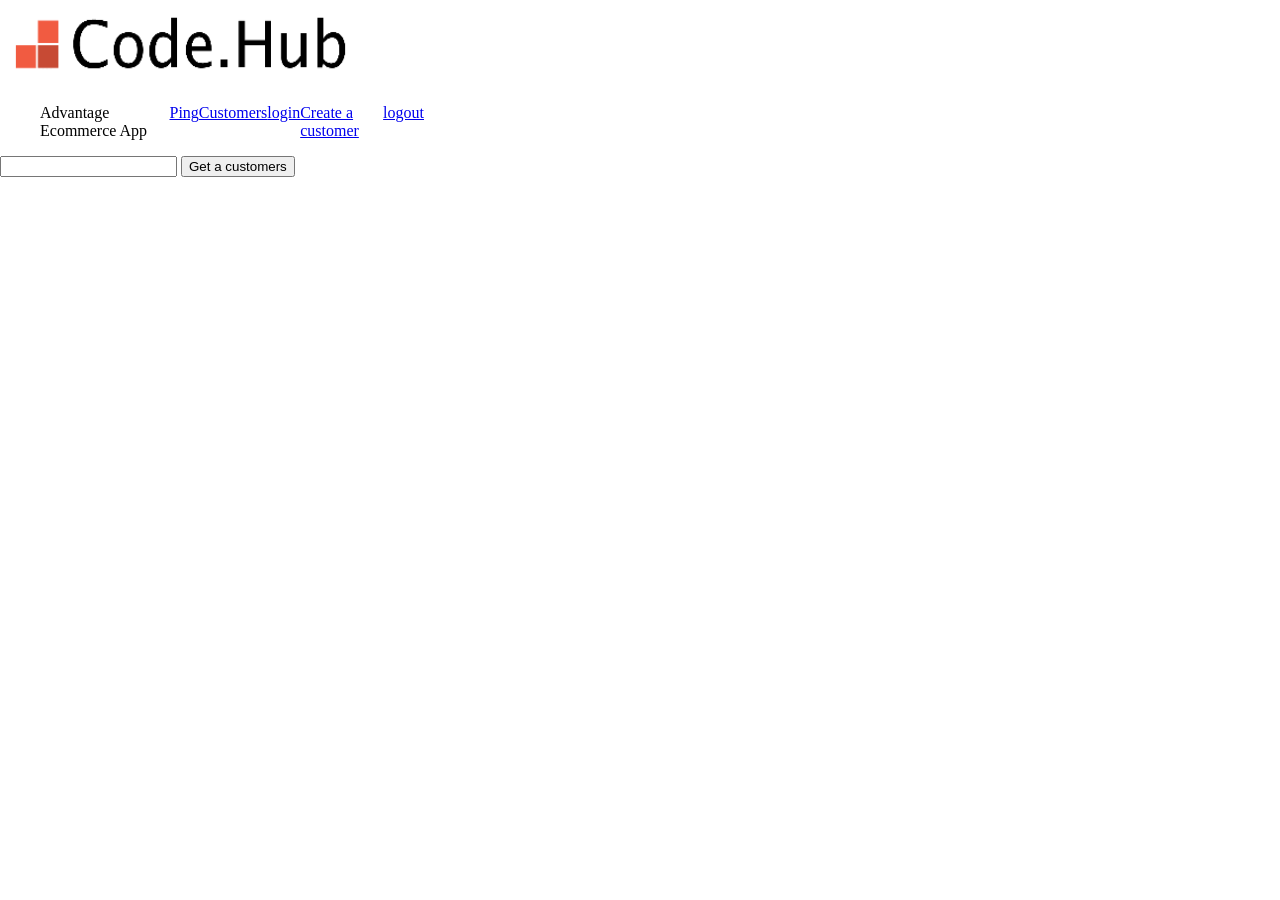
<file: src/main/webapp/index.html>
<!DOCTYPE html>
<html>
<head>
    <title>Advantage ecommerce</title>
    <link rel="stylesheet" href="./css/style.css" />

</head>
<body>
    <img src="./images/codehub.png">



    <ul class="nav">
        <li>Advantage Ecommerce App</li>
        <li class="navlink"><a href="./api/ping">Ping</a></li>
        <li class="navlink"><a href="./api/customer">Customers</a></li>
        <li class="navlink"><a href="./login.html">login</a></li>
        <li class="navlink"><a href="./CreateCustomer.html">Create a customer</a></li>

        <li class="navlink"><a href="#" onclick="logout()">logout</a></li>
    </ul>



<!--    http://localhost:8080/eshop-1.0-SNAPSHOT/api/customer-->

    <input type="number" id="customerId" placehoder="customerId"> <button onclick="getCustomer()">Get a customers</button>
    <br />
    <a href="http://localhost:8080/eshop-1.0-SNAPSHOT/"> </a> <br />

<script>
    function getCustomer(){
        url = "http://localhost:8080/eshop-1.0-SNAPSHOT/api/customer/" + document.getElementById("customerId").value
        window.open(url,"_self");
    }

    function logout(){
        localStorage.removeItem("username")
        localStorage.removeItem("password")
        alert("you are unlogged")
    }


</script>

</body>
</html>
</file>
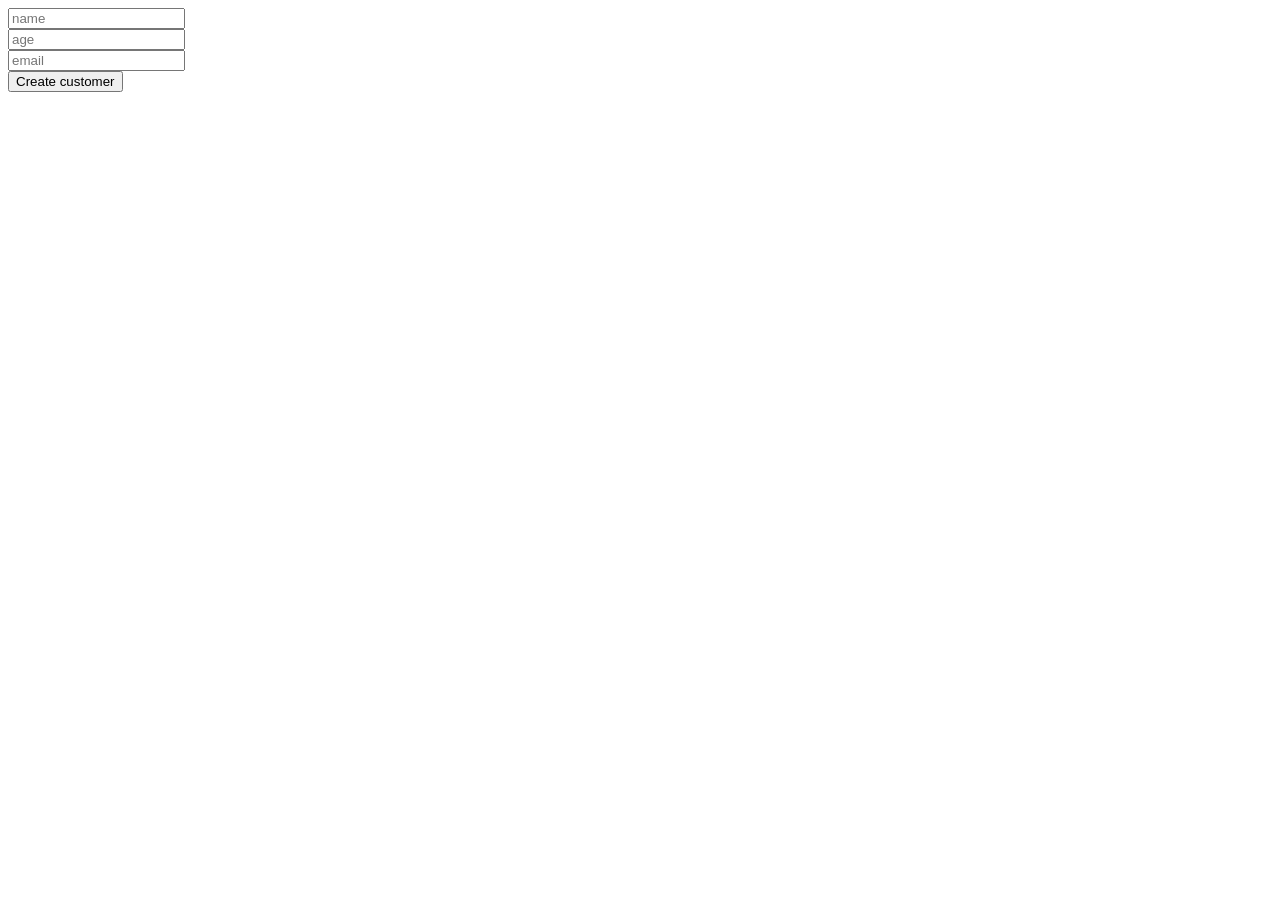
<file: src/main/webapp/CreateCustomer.html>
<!DOCTYPE html>
<html lang="en">
<head>
    <meta charset="UTF-8">
    <title>Title</title>
</head>
<body>




<form onSubmit="return false">
    <input type="text" name="name" id = "name" placeholder="name"><br />
    <input type="number" name="age" id="age" placeholder="age" ><br />
    <input type="text" name="email" id="email" placeholder="email"><br />


    <button type="button" onclick="sendDataToServer()">Create customer</button>
</form>

<div id="results"></div>

<script>
    function sendDataToServer() {



        username =  localStorage.getItem("username"  );
        password = localStorage.getItem("password"  );

if (username === null || password === null){
    alert("You are not logged");
    window.open("./login.html", "_self");
}
        var stringData = '{"name":"' + document.getElementById("name").value + '",' +
            '"age":' + document.getElementById("age").value + ',' +
            '"email":"' + document.getElementById("email").value + '"' +
            '}'

        var url = "http://localhost:8080/eshop-1.0-SNAPSHOT/api/customer"
        var method = "POST"

        var xmlhttp = new XMLHttpRequest();
        xmlhttp.onreadystatechange = function() {
            if (this.readyState == 4 && this.status == 200) {

                returnValue = this.responseText
                document.getElementById("results").innerHTML = JSON.stringify(returnValue);
            }
        };
        xmlhttp.open(method, url, true);
        xmlhttp.setRequestHeader("Content-type", "application/json;charset=UTF-8");
        xmlhttp.setRequestHeader("username", username);
        xmlhttp.setRequestHeader("password", password);
        xmlhttp.send(stringData);
    }
</script>




</body>
</html>
</file>
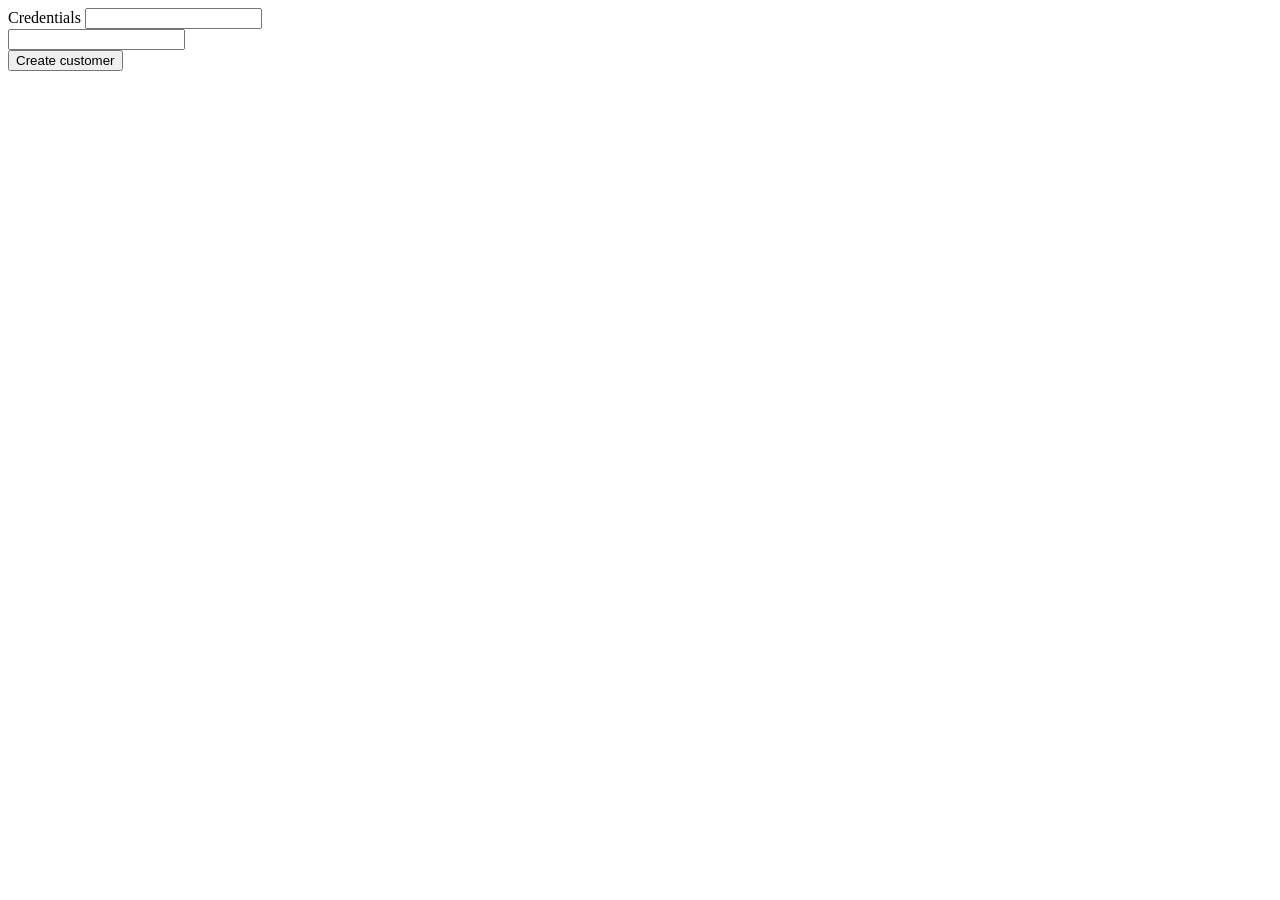
<file: src/main/webapp/login.html>
<!DOCTYPE html>
<html lang="en">
<head>
    <meta charset="UTF-8">
    <title>Title</title>
</head>
<body>

    <form onSubmit="return false">

       <div id = "credentials">
        Credentials
        <input type="text" name = "username" id = "username"  ><br />
        <input type="password" name = "password" id = "password"  ><br />
        </div>
         <button type="button" onclick="sendDataToServer()">Create customer</button>
    </form>

<div id="results"></div>

<script>
    function sendDataToServer() {

       localStorage.setItem("username", document.getElementById("username").value );
       localStorage.setItem("password", document.getElementById("password").value );


        var url = "http://localhost:8080/eshop-1.0-SNAPSHOT/api/login"
        var method = "POST"

        var xmlhttp = new XMLHttpRequest();
        xmlhttp.onreadystatechange = function() {
            if (this.readyState == 4 && this.status == 200) {

                returnValue = this.responseText
                document.getElementById("results").innerHTML = JSON.stringify(returnValue);
            }
        };
        xmlhttp.open(method, url, true);
        xmlhttp.setRequestHeader("Content-type", "application/json;charset=UTF-8");
        xmlhttp.setRequestHeader("username", document.getElementById("username").value);
        xmlhttp.setRequestHeader("password", document.getElementById("password").value);
        xmlhttp.send();
    }
</script>




</body>
</html>
</file>
<file: src/main/webapp/css/style.css>
html,
body {
    margin: 0;
    padding: 0;
}
header {
    width: 100%;
    height: 100px;
    display: flex;
    align-items: center;
    justify-content: space-around;
}
.nav {
    display: flex;
    justify-content: space-around;
    width: 30%;
}
.nav li {
    list-style: none;
    margin: 0;
}
</file>
